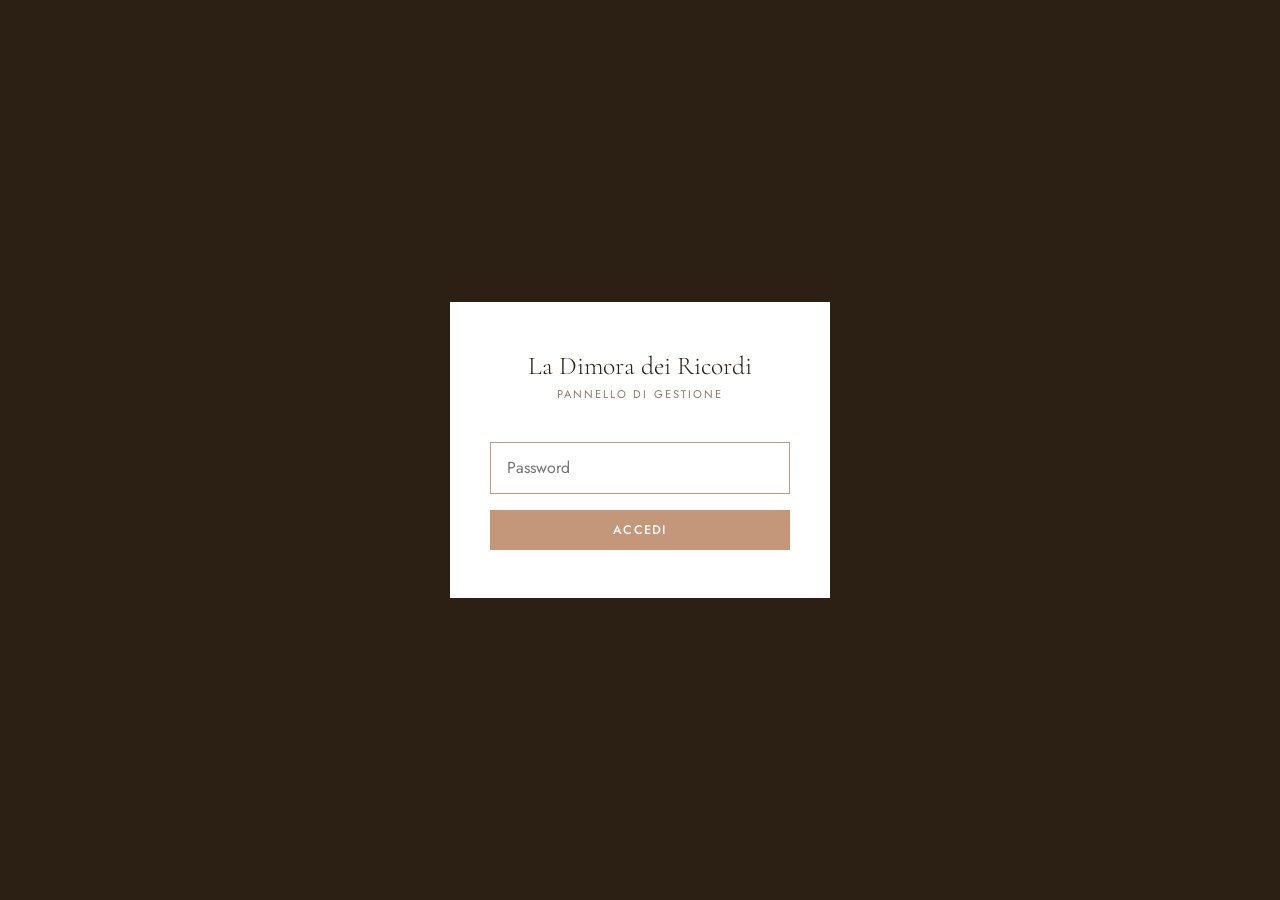
<file: admin/index.html>
<!DOCTYPE html>
<html lang="it">
<head>
  <meta charset="UTF-8" />
  <meta name="viewport" content="width=device-width, initial-scale=1.0" />
  <title>Admin — La Dimora dei Ricordi</title>
  <link rel="preconnect" href="https://fonts.googleapis.com" />
  <link href="https://fonts.googleapis.com/css2?family=Jost:wght@300;400;500;600&family=Cormorant+Garamond:ital,wght@0,300;0,400;1,300&display=swap" rel="stylesheet" />
  <style>
    :root {
      --bg:      #F5F3F0;
      --white:   #FFFFFF;
      --brown:   #2C1F14;
      --rose:    #C4967A;
      --rose-dk: #A67860;
      --gray:    #8A7A6E;
      --border:  #E0D8D0;
      --green:   #4CAF50;
      --red:     #E57373;
      --font:    'Jost', system-ui, sans-serif;
      --display: 'Cormorant Garamond', serif;
    }
    *, *::before, *::after { box-sizing: border-box; margin: 0; padding: 0; }
    body { font-family: var(--font); background: var(--bg); color: var(--brown); min-height: 100vh; }

    /* ── LOGIN ── */
    #loginScreen {
      min-height: 100vh;
      display: flex;
      align-items: center;
      justify-content: center;
      background: var(--brown);
    }
    .login-box {
      background: var(--white);
      padding: 3rem 2.5rem;
      width: 100%;
      max-width: 380px;
      text-align: center;
    }
    .login-logo {
      font-family: var(--display);
      font-size: 1.6rem;
      font-weight: 300;
      margin-bottom: 0.3rem;
    }
    .login-sub {
      font-size: 0.7rem;
      letter-spacing: 0.18em;
      text-transform: uppercase;
      color: var(--gray);
      margin-bottom: 2.5rem;
    }
    .login-box input[type="password"] {
      width: 100%;
      padding: 0.85rem 1rem;
      border: 1px solid var(--border);
      font-family: var(--font);
      font-size: 1rem;
      outline: none;
      margin-bottom: 1rem;
      transition: border-color 0.3s;
    }
    .login-box input:focus { border-color: var(--rose); }
    .login-error { color: var(--red); font-size: 0.82rem; margin-bottom: 0.8rem; display: none; }

    /* ── LAYOUT ADMIN ── */
    #adminApp { display: none; min-height: 100vh; }

    .admin-header {
      background: var(--brown);
      color: white;
      padding: 0 2rem;
      height: 60px;
      display: flex;
      align-items: center;
      justify-content: space-between;
      position: sticky; top: 0; z-index: 100;
    }
    .admin-header-logo {
      font-family: var(--display);
      font-size: 1.2rem;
      font-weight: 300;
    }
    .admin-header-logo span {
      font-family: var(--font);
      font-size: 0.68rem;
      letter-spacing: 0.15em;
      text-transform: uppercase;
      color: rgba(255,255,255,0.5);
      margin-left: 1rem;
    }
    .btn-logout {
      background: none;
      border: 1px solid rgba(255,255,255,0.25);
      color: rgba(255,255,255,0.7);
      padding: 0.4rem 1rem;
      font-family: var(--font);
      font-size: 0.75rem;
      letter-spacing: 0.1em;
      cursor: pointer;
      transition: all 0.3s;
    }
    .btn-logout:hover { border-color: var(--rose); color: var(--rose); }

    .admin-body { display: flex; min-height: calc(100vh - 60px); }

    /* Sidebar */
    .sidebar {
      width: 220px;
      background: var(--white);
      border-right: 1px solid var(--border);
      padding: 1.5rem 0;
      flex-shrink: 0;
    }
    .sidebar-label {
      font-size: 0.62rem;
      letter-spacing: 0.2em;
      text-transform: uppercase;
      color: var(--gray);
      padding: 0 1.5rem;
      margin-bottom: 0.5rem;
      margin-top: 1.2rem;
    }
    .sidebar-label:first-child { margin-top: 0; }
    .nav-item {
      display: flex;
      align-items: center;
      gap: 0.7rem;
      padding: 0.7rem 1.5rem;
      font-size: 0.88rem;
      color: var(--brown);
      cursor: pointer;
      transition: background 0.2s, color 0.2s;
      border-left: 3px solid transparent;
    }
    .nav-item:hover { background: var(--bg); }
    .nav-item.active { background: #fdf5f0; border-left-color: var(--rose); color: var(--rose-dk); font-weight: 500; }
    .nav-icon { font-size: 1.1rem; width: 22px; text-align: center; }

    /* Content area */
    .content { flex: 1; padding: 2rem; overflow-y: auto; }

    /* Pannelli */
    .panel { display: none; }
    .panel.active { display: block; }

    .panel-title {
      font-family: var(--display);
      font-size: 2rem;
      font-weight: 300;
      margin-bottom: 0.3rem;
    }
    .panel-sub { color: var(--gray); font-size: 0.88rem; margin-bottom: 2rem; }

    /* Cards */
    .card {
      background: var(--white);
      border: 1px solid var(--border);
      padding: 1.5rem;
      margin-bottom: 1.5rem;
    }
    .card-title {
      font-size: 0.72rem;
      letter-spacing: 0.15em;
      text-transform: uppercase;
      color: var(--gray);
      margin-bottom: 1.2rem;
      padding-bottom: 0.8rem;
      border-bottom: 1px solid var(--border);
    }

    /* Form elements */
    .form-group { margin-bottom: 1.1rem; }
    .form-group label {
      display: block;
      font-size: 0.72rem;
      letter-spacing: 0.1em;
      text-transform: uppercase;
      color: var(--gray);
      margin-bottom: 0.35rem;
    }
    .form-group input,
    .form-group textarea,
    .form-group select {
      width: 100%;
      padding: 0.7rem 0.9rem;
      border: 1px solid var(--border);
      font-family: var(--font);
      font-size: 0.92rem;
      color: var(--brown);
      outline: none;
      transition: border-color 0.3s;
      background: var(--white);
    }
    .form-group input:focus,
    .form-group textarea:focus,
    .form-group select:focus { border-color: var(--rose); }
    .form-group textarea { resize: vertical; min-height: 80px; }
    .form-row { display: grid; grid-template-columns: 1fr 1fr; gap: 1rem; }

    /* Buttons */
    .btn {
      padding: 0.7rem 1.6rem;
      font-family: var(--font);
      font-size: 0.78rem;
      font-weight: 500;
      letter-spacing: 0.1em;
      text-transform: uppercase;
      border: none;
      cursor: pointer;
      transition: all 0.2s;
    }
    .btn-primary { background: var(--rose); color: white; }
    .btn-primary:hover { background: var(--rose-dk); }
    .btn-danger { background: var(--red); color: white; font-size: 0.72rem; padding: 0.4rem 0.9rem; }
    .btn-danger:hover { filter: brightness(0.9); }
    .btn-sm { padding: 0.4rem 0.9rem; font-size: 0.72rem; }
    .btn:disabled { opacity: 0.5; cursor: not-allowed; }

    /* Toast */
    #toast {
      position: fixed;
      bottom: 2rem; right: 2rem;
      padding: 0.9rem 1.5rem;
      background: var(--brown);
      color: white;
      font-size: 0.85rem;
      z-index: 9999;
      transform: translateY(100px);
      opacity: 0;
      transition: all 0.3s;
      pointer-events: none;
    }
    #toast.show { transform: translateY(0); opacity: 1; }
    #toast.success { background: var(--green); }
    #toast.error { background: var(--red); }

    /* ── SEZIONE FOTO ── */
    .upload-zone {
      border: 2px dashed var(--border);
      padding: 2.5rem;
      text-align: center;
      cursor: pointer;
      transition: border-color 0.3s, background 0.3s;
      margin-bottom: 1.5rem;
    }
    .upload-zone:hover, .upload-zone.dragover {
      border-color: var(--rose);
      background: #fdf5f0;
    }
    .upload-zone input { display: none; }
    .upload-icon { font-size: 2.5rem; margin-bottom: 0.8rem; }
    .upload-text { font-size: 0.88rem; color: var(--gray); }
    .upload-text strong { color: var(--rose); }

    .upload-meta {
      display: grid;
      grid-template-columns: 1fr 1fr 1fr;
      gap: 1rem;
      margin-bottom: 1rem;
    }

    .foto-grid {
      display: grid;
      grid-template-columns: repeat(auto-fill, minmax(180px, 1fr));
      gap: 1rem;
    }
    .foto-item {
      position: relative;
      aspect-ratio: 1;
      overflow: hidden;
      background: var(--bg);
      border: 1px solid var(--border);
    }
    .foto-item img {
      width: 100%; height: 100%;
      object-fit: cover;
    }
    .foto-item-overlay {
      position: absolute;
      inset: 0;
      background: rgba(44,31,20,0.7);
      opacity: 0;
      transition: opacity 0.3s;
      display: flex;
      flex-direction: column;
      align-items: center;
      justify-content: center;
      gap: 0.5rem;
      padding: 0.8rem;
    }
    .foto-item:hover .foto-item-overlay { opacity: 1; }
    .foto-item-caption {
      font-size: 0.7rem;
      color: white;
      text-align: center;
      word-break: break-word;
    }
    .foto-item-badge {
      position: absolute;
      top: 0.5rem; left: 0.5rem;
      background: var(--rose);
      color: white;
      font-size: 0.6rem;
      letter-spacing: 0.1em;
      text-transform: uppercase;
      padding: 0.2rem 0.5rem;
    }
    .foto-placeholder {
      width: 100%; height: 100%;
      display: flex;
      align-items: center;
      justify-content: center;
      font-size: 2rem;
      color: var(--border);
    }

    /* Progress bar upload */
    .upload-progress {
      display: none;
      margin-top: 1rem;
    }
    .upload-progress.show { display: block; }
    .progress-bar {
      height: 4px;
      background: var(--border);
      border-radius: 2px;
      overflow: hidden;
    }
    .progress-fill {
      height: 100%;
      background: var(--rose);
      transition: width 0.3s;
      width: 0%;
    }
    .progress-text { font-size: 0.78rem; color: var(--gray); margin-top: 0.4rem; }

    /* ── PACCHETTI EDITOR ── */
    .pacchetto-editor {
      border: 1px solid var(--border);
      padding: 1.2rem;
      margin-bottom: 1rem;
      position: relative;
      background: var(--white);
    }
    .pacchetto-editor.evidenziato { border-color: var(--rose); background: #fdf5f0; }
    .pacchetto-header {
      display: flex;
      align-items: center;
      justify-content: space-between;
      margin-bottom: 1rem;
    }
    .pacchetto-nome { font-weight: 500; font-size: 1rem; }
    .features-list { margin-top: 0.8rem; }
    .feature-item {
      display: flex;
      gap: 0.5rem;
      align-items: center;
      margin-bottom: 0.4rem;
    }
    .feature-item input { flex: 1; }
    .btn-add-feature {
      background: none;
      border: 1px dashed var(--border);
      color: var(--gray);
      padding: 0.4rem 1rem;
      font-size: 0.78rem;
      cursor: pointer;
      width: 100%;
      margin-top: 0.5rem;
      transition: all 0.2s;
    }
    .btn-add-feature:hover { border-color: var(--rose); color: var(--rose); }

    /* ── EXTRAS EDITOR ── */
    .extra-editor {
      display: grid;
      grid-template-columns: 2fr 3fr 1fr auto;
      gap: 0.6rem;
      align-items: end;
      margin-bottom: 0.6rem;
    }

    /* ── STATS ── */
    .stats-row {
      display: grid;
      grid-template-columns: repeat(3, 1fr);
      gap: 1rem;
      margin-bottom: 2rem;
    }
    .stat-card {
      background: var(--white);
      border: 1px solid var(--border);
      padding: 1.2rem 1.5rem;
    }
    .stat-val {
      font-family: var(--display);
      font-size: 2.2rem;
      font-weight: 300;
      color: var(--rose);
      line-height: 1;
    }
    .stat-lbl { font-size: 0.75rem; color: var(--gray); margin-top: 0.3rem; letter-spacing: 0.06em; }

    .link-sito {
      display: inline-flex;
      align-items: center;
      gap: 0.5rem;
      font-size: 0.82rem;
      color: var(--rose);
      border: 1px solid var(--rose);
      padding: 0.4rem 1rem;
      margin-bottom: 2rem;
      transition: all 0.2s;
    }
    .link-sito:hover { background: var(--rose); color: white; }

    @media (max-width: 768px) {
      .sidebar { display: none; }
      .form-row { grid-template-columns: 1fr; }
      .upload-meta { grid-template-columns: 1fr; }
      .extra-editor { grid-template-columns: 1fr 1fr; }
      .stats-row { grid-template-columns: 1fr; }
    }
  </style>
</head>
<body>

<!-- ── LOGIN ── -->
<div id="loginScreen">
  <div class="login-box">
    <p class="login-logo">La Dimora dei Ricordi</p>
    <p class="login-sub">Pannello di gestione</p>
    <p class="login-error" id="loginError">Password errata. Riprova.</p>
    <input type="password" id="passwordInput" placeholder="Password" onkeydown="if(event.key==='Enter')login()" autofocus />
    <button class="btn btn-primary" style="width:100%" onclick="login()">Accedi</button>
  </div>
</div>

<!-- ── APP ── -->
<div id="adminApp">

  <header class="admin-header">
    <div class="admin-header-logo">
      La Dimora dei Ricordi
      <span>Pannello Admin</span>
    </div>
    <button class="btn-logout" onclick="logout()">Esci</button>
  </header>

  <div class="admin-body">

    <!-- Sidebar -->
    <nav class="sidebar">
      <p class="sidebar-label">Gestione</p>
      <div class="nav-item active" onclick="showPanel('dashboard')">
        <span class="nav-icon">🏠</span> Dashboard
      </div>
      <div class="nav-item" onclick="showPanel('foto')">
        <span class="nav-icon">📷</span> Foto & Video
      </div>
      <div class="nav-item" onclick="showPanel('pacchetti')">
        <span class="nav-icon">📦</span> Pacchetti
      </div>
      <div class="nav-item" onclick="showPanel('extras')">
        <span class="nav-icon">➕</span> Aggiunte
      </div>
      <p class="sidebar-label">Testi</p>
      <div class="nav-item" onclick="showPanel('hero')">
        <span class="nav-icon">✏️</span> Hero & Intro
      </div>
      <div class="nav-item" onclick="showPanel('contatti')">
        <span class="nav-icon">📞</span> Contatti
      </div>
    </nav>

    <!-- Content -->
    <main class="content">

      <!-- DASHBOARD -->
      <div class="panel active" id="panel-dashboard">
        <p class="panel-title">Benvenuta 👋</p>
        <p class="panel-sub">Cosa vuoi gestire oggi?</p>

        <a href="/" target="_blank" class="link-sito">
          🔗 Vedi il sito pubblico
        </a>

        <div class="stats-row">
          <div class="stat-card">
            <p class="stat-val" id="statFoto">—</p>
            <p class="stat-lbl">Foto nel portfolio</p>
          </div>
          <div class="stat-card">
            <p class="stat-val" id="statVideo">—</p>
            <p class="stat-lbl">Video nel portfolio</p>
          </div>
          <div class="stat-card">
            <p class="stat-val" id="statPacchetti">3</p>
            <p class="stat-lbl">Pacchetti attivi</p>
          </div>
        </div>

        <div class="card">
          <p class="card-title">Accesso rapido</p>
          <div style="display:flex;gap:0.8rem;flex-wrap:wrap">
            <button class="btn btn-primary" onclick="showPanel('foto')">📷 Carica foto</button>
            <button class="btn btn-primary" onclick="showPanel('pacchetti')">📦 Modifica prezzi</button>
            <button class="btn btn-primary" onclick="showPanel('contatti')">📞 Aggiorna contatti</button>
          </div>
        </div>
      </div>

      <!-- FOTO & VIDEO -->
      <div class="panel" id="panel-foto">
        <p class="panel-title">Foto & Video</p>
        <p class="panel-sub">Carica nuove immagini o gestisci quelle esistenti.</p>

        <div class="card">
          <p class="card-title">Carica nuovi file</p>

          <div class="upload-zone" id="uploadZone" onclick="document.getElementById('fileInput').click()"
               ondragover="dragOver(event)" ondragleave="dragLeave(event)" ondrop="dropFile(event)">
            <input type="file" id="fileInput" accept="image/*,video/*" multiple onchange="handleFileSelect(event)" />
            <div class="upload-icon">📁</div>
            <p class="upload-text"><strong>Clicca per caricare</strong> o trascina qui le foto</p>
            <p class="upload-text" style="font-size:0.78rem;margin-top:0.3rem">JPG, PNG, WebP · Max 10MB per file</p>
          </div>

          <div class="upload-meta">
            <div class="form-group" style="margin:0">
              <label>Categoria</label>
              <select id="uploadCategoria">
                <option value="foto">Fotografia</option>
                <option value="video">Video (thumbnail)</option>
              </select>
            </div>
            <div class="form-group" style="margin:0">
              <label>Didascalia / Luogo</label>
              <input type="text" id="uploadDidascalia" placeholder="es. Matrimonio · Pesaro" />
            </div>
            <div class="form-group" style="margin:0">
              <label>Anno</label>
              <input type="text" id="uploadAnno" placeholder="2025" value="2025" />
            </div>
          </div>

          <div class="upload-progress" id="uploadProgress">
            <div class="progress-bar"><div class="progress-fill" id="progressFill"></div></div>
            <p class="progress-text" id="progressText">Caricamento in corso…</p>
          </div>
        </div>

        <div class="card">
          <div style="display:flex;justify-content:space-between;align-items:center;margin-bottom:1rem">
            <p class="card-title" style="margin:0;border:none;padding:0">Foto nel portfolio</p>
            <div style="display:flex;gap:0.5rem">
              <button class="btn btn-sm" style="background:var(--brown);color:white" onclick="filtraFoto('foto')">Foto</button>
              <button class="btn btn-sm" style="background:var(--border);color:var(--brown)" onclick="filtraFoto('video')">Video</button>
            </div>
          </div>
          <div class="foto-grid" id="fotoGrid">
            <p style="color:var(--gray);font-size:0.88rem">Caricamento…</p>
          </div>
        </div>
      </div>

      <!-- PACCHETTI -->
      <div class="panel" id="panel-pacchetti">
        <p class="panel-title">Pacchetti & Prezzi</p>
        <p class="panel-sub">Modifica i prezzi e i dettagli dei pacchetti. Le modifiche appaiono subito sul sito.</p>
        <div id="pacchettiEditor"></div>
        <button class="btn btn-primary" onclick="salvaPacchetti()">💾 Salva modifiche</button>
      </div>

      <!-- EXTRAS -->
      <div class="panel" id="panel-extras">
        <p class="panel-title">Aggiunte Opzionali</p>
        <p class="panel-sub">Gestisci la lista degli extra (album, USB, stampe…).</p>
        <div class="card">
          <p class="card-title">Lista aggiunte</p>
          <div id="extrasEditor"></div>
          <button class="btn-add-feature" onclick="aggiungiExtra()">+ Aggiungi voce</button>
        </div>
        <button class="btn btn-primary" style="margin-top:1rem" onclick="salvaExtras()">💾 Salva modifiche</button>
      </div>

      <!-- HERO -->
      <div class="panel" id="panel-hero">
        <p class="panel-title">Testi Hero & Intro</p>
        <p class="panel-sub">Modifica il testo principale della pagina.</p>
        <div class="card">
          <p class="card-title">Sezione Hero (in cima)</p>
          <div class="form-group">
            <label>Titolo principale</label>
            <input type="text" id="heroTitolo" />
          </div>
          <div class="form-group">
            <label>Sottotitolo</label>
            <input type="text" id="heroSottotitolo" />
          </div>
          <div class="form-group">
            <label>Zona geografica</label>
            <input type="text" id="heroZona" />
          </div>
        </div>
        <div class="card">
          <p class="card-title">Sezione Chi siamo</p>
          <div class="form-group">
            <label>Titolo</label>
            <input type="text" id="aboutTitolo" />
          </div>
          <div class="form-group">
            <label>Paragrafo 1</label>
            <textarea id="aboutTesto1" rows="3"></textarea>
          </div>
          <div class="form-group">
            <label>Paragrafo 2</label>
            <textarea id="aboutTesto2" rows="3"></textarea>
          </div>
          <div class="form-group">
            <label>Zona / copertura</label>
            <input type="text" id="aboutZona" />
          </div>
        </div>
        <button class="btn btn-primary" onclick="salvaHero()">💾 Salva testi</button>
      </div>

      <!-- CONTATTI -->
      <div class="panel" id="panel-contatti">
        <p class="panel-title">Contatti</p>
        <p class="panel-sub">Aggiorna email, telefoni e link social.</p>
        <div class="card">
          <p class="card-title">Dati di contatto</p>
          <div class="form-row">
            <div class="form-group">
              <label>Email</label>
              <input type="email" id="cEmail" />
            </div>
            <div class="form-group">
              <label>Numero WhatsApp (con prefisso, senza +)</label>
              <input type="text" id="cWhatsapp" placeholder="393271867329" />
            </div>
          </div>
          <div class="form-row">
            <div class="form-group">
              <label>Telefono 1 (Francesco)</label>
              <input type="text" id="cTel1" />
            </div>
            <div class="form-group">
              <label>Telefono 2 (Noemi)</label>
              <input type="text" id="cTel2" />
            </div>
          </div>
          <div class="form-group">
            <label>Testo sotto il titolo contatti</label>
            <textarea id="cTesto" rows="2"></textarea>
          </div>
        </div>
        <div class="card">
          <p class="card-title">Link social</p>
          <div class="form-group">
            <label>Instagram (URL completo)</label>
            <input type="url" id="cInstagram" />
          </div>
          <div class="form-group">
            <label>YouTube (URL completo)</label>
            <input type="url" id="cYoutube" />
          </div>
          <div class="form-group">
            <label>Matrimonio.com (URL completo)</label>
            <input type="url" id="cMatrimonio" />
          </div>
        </div>
        <button class="btn btn-primary" onclick="salvaContatti()">💾 Salva contatti</button>
      </div>

    </main>
  </div>
</div>

<div id="toast"></div>

<script>
// ── AUTH ──────────────────────────────────────────────────────
let token = sessionStorage.getItem('admin_token') || '';
let contenuti = {};

async function login() {
  const pw = document.getElementById('passwordInput').value;
  const err = document.getElementById('loginError');
  err.style.display = 'none';

  try {
    const res = await fetch('/api/auth/login', {
      method: 'POST',
      headers: { 'Content-Type': 'application/json' },
      body: JSON.stringify({ password: pw }),
    });
    const data = await res.json();
    if (data.ok) {
      token = data.token;
      sessionStorage.setItem('admin_token', token);
      avviaAdmin();
    } else {
      err.style.display = 'block';
    }
  } catch (e) {
    err.textContent = 'Errore di connessione. Riprova.';
    err.style.display = 'block';
  }
}

function logout() {
  sessionStorage.removeItem('admin_token');
  token = '';
  document.getElementById('adminApp').style.display = 'none';
  document.getElementById('loginScreen').style.display = 'flex';
}

function avviaAdmin() {
  document.getElementById('loginScreen').style.display = 'none';
  document.getElementById('adminApp').style.display = 'block';
  caricaTutto();
}

// Controlla se già loggato
if (token) avviaAdmin();

// ── API ───────────────────────────────────────────────────────
async function api(path, method = 'GET', body = null) {
  const opts = {
    method,
    headers: { 'Authorization': 'Bearer ' + token, 'Content-Type': 'application/json' },
  };
  if (body) opts.body = JSON.stringify(body);
  const res = await fetch('/api/' + path, opts);
  if (res.status === 401) { logout(); return null; }
  return res.json();
}

// ── TOAST ─────────────────────────────────────────────────────
function toast(msg, type = '') {
  const el = document.getElementById('toast');
  el.textContent = msg;
  el.className = 'show ' + type;
  setTimeout(() => { el.className = ''; }, 3000);
}

// ── NAVIGAZIONE ───────────────────────────────────────────────
function showPanel(id) {
  document.querySelectorAll('.panel').forEach(p => p.classList.remove('active'));
  document.querySelectorAll('.nav-item').forEach(n => n.classList.remove('active'));
  document.getElementById('panel-' + id).classList.add('active');
  document.querySelector(`[onclick="showPanel('${id}')"]`).classList.add('active');
}

// ── CARICA TUTTO ──────────────────────────────────────────────
async function caricaTutto() {
  const [cont, foto] = await Promise.all([
    api('contenuti'),
    api('foto'),
  ]);

  if (cont) {
    contenuti = cont;
    popolaFormulari(cont);
  }

  if (foto) {
    renderFotoGrid(foto);
    const nFoto  = foto.filter(f => f.categoria === 'foto').length;
    const nVideo = foto.filter(f => f.categoria === 'video').length;
    document.getElementById('statFoto').textContent  = nFoto;
    document.getElementById('statVideo').textContent = nVideo;
  }
}

// ── POPOLA FORMULARI ──────────────────────────────────────────
function popolaFormulari(d) {
  // Hero
  if (d.hero) {
    document.getElementById('heroTitolo').value       = d.hero.titolo || '';
    document.getElementById('heroSottotitolo').value  = d.hero.sottotitolo || '';
    document.getElementById('heroZona').value         = d.hero.zona || '';
  }
  // About
  if (d.about) {
    document.getElementById('aboutTitolo').value = d.about.titolo || '';
    document.getElementById('aboutTesto1').value = d.about.testo1 || '';
    document.getElementById('aboutTesto2').value = d.about.testo2 || '';
    document.getElementById('aboutZona').value   = d.about.zona || '';
  }
  // Contatti
  if (d.contatti) {
    const c = d.contatti;
    document.getElementById('cEmail').value      = c.email || '';
    document.getElementById('cWhatsapp').value   = c.whatsapp || '';
    document.getElementById('cTel1').value       = c.tel1 || '';
    document.getElementById('cTel2').value       = c.tel2 || '';
    document.getElementById('cTesto').value      = c.testo || '';
    document.getElementById('cInstagram').value  = c.instagram || '';
    document.getElementById('cYoutube').value    = c.youtube || '';
    document.getElementById('cMatrimonio').value = c.matrimonioCom || '';
  }
  // Pacchetti
  if (d.pacchetti) renderPacchettiEditor(d.pacchetti);
  // Extras
  if (d.extras) renderExtrasEditor(d.extras);
}

// ── FOTO GRID ─────────────────────────────────────────────────
let tutteleFoto = [];
let filtroCorrente = 'foto';

function renderFotoGrid(lista) {
  tutteleFoto = lista;
  filtraFoto(filtroCorrente);
}

function filtraFoto(cat) {
  filtroCorrente = cat;
  const grid = document.getElementById('fotoGrid');
  const filtrate = tutteleFoto.filter(f => f.categoria === cat);

  if (filtrate.length === 0) {
    grid.innerHTML = `<p style="color:var(--gray);font-size:0.88rem;grid-column:1/-1">
      Nessun file nella categoria "${cat}". Carica qualcosa sopra!
    </p>`;
    return;
  }

  grid.innerHTML = filtrate.map(f => `
    <div class="foto-item">
      ${f.url
        ? `<img src="${f.url}" alt="${f.didascalia}" loading="lazy" />`
        : `<div class="foto-placeholder">🖼️</div>`}
      <span class="foto-item-badge">${f.categoria}</span>
      <div class="foto-item-overlay">
        <p class="foto-item-caption">${f.didascalia || '—'} ${f.anno ? '· ' + f.anno : ''}</p>
        <button class="btn btn-danger btn-sm" onclick="eliminaFoto('${f.id}')">🗑 Elimina</button>
      </div>
    </div>
  `).join('');
}

async function eliminaFoto(id) {
  if (!confirm('Eliminare questa foto dal portfolio?')) return;
  const res = await fetch('/api/foto/' + id, {
    method: 'DELETE',
    headers: { 'Authorization': 'Bearer ' + token },
  });
  const data = await res.json();
  if (data.ok) {
    tutteleFoto = tutteleFoto.filter(f => f.id !== id);
    filtraFoto(filtroCorrente);
    toast('Foto eliminata ✓', 'success');
    aggiornaStats();
  } else {
    toast('Errore nell\'eliminazione', 'error');
  }
}

function aggiornaStats() {
  document.getElementById('statFoto').textContent  = tutteleFoto.filter(f => f.categoria === 'foto').length;
  document.getElementById('statVideo').textContent = tutteleFoto.filter(f => f.categoria === 'video').length;
}

// ── UPLOAD ────────────────────────────────────────────────────
function dragOver(e) { e.preventDefault(); document.getElementById('uploadZone').classList.add('dragover'); }
function dragLeave()  { document.getElementById('uploadZone').classList.remove('dragover'); }
function dropFile(e)  { e.preventDefault(); dragLeave(); uploadFiles(e.dataTransfer.files); }
function handleFileSelect(e) { uploadFiles(e.target.files); }

async function uploadFiles(files) {
  if (!files.length) return;
  const progressWrap = document.getElementById('uploadProgress');
  const progressFill = document.getElementById('progressFill');
  const progressText = document.getElementById('progressText');

  progressWrap.classList.add('show');

  for (let i = 0; i < files.length; i++) {
    const file = files[i];
    progressText.textContent = `Caricamento ${i + 1} di ${files.length}: ${file.name}`;
    progressFill.style.width = ((i / files.length) * 100) + '%';

    const formData = new FormData();
    formData.append('file', file);
    formData.append('categoria', document.getElementById('uploadCategoria').value);
    formData.append('didascalia', document.getElementById('uploadDidascalia').value);
    formData.append('anno', document.getElementById('uploadAnno').value);

    try {
      const res = await fetch('/api/foto/upload', {
        method: 'POST',
        headers: { 'Authorization': 'Bearer ' + token },
        body: formData,
      });
      const data = await res.json();
      if (data.ok) tutteleFoto.unshift(data.foto);
    } catch (e) {
      toast(`Errore caricando ${file.name}`, 'error');
    }
  }

  progressFill.style.width = '100%';
  progressText.textContent = 'Completato!';
  setTimeout(() => progressWrap.classList.remove('show'), 2000);

  filtraFoto(filtroCorrente);
  aggiornaStats();
  toast(`${files.length} file caricati ✓`, 'success');
  document.getElementById('fileInput').value = '';
}

// ── PACCHETTI EDITOR ──────────────────────────────────────────
function renderPacchettiEditor(pacchetti) {
  const el = document.getElementById('pacchettiEditor');
  el.innerHTML = pacchetti.map((p, pi) => `
    <div class="pacchetto-editor ${p.evidenziato ? 'evidenziato' : ''}">
      <div class="pacchetto-header">
        <span class="pacchetto-nome">${p.icona} ${p.nome}</span>
        <label style="font-size:0.8rem;display:flex;align-items:center;gap:0.4rem;cursor:pointer">
          <input type="checkbox" ${p.evidenziato ? 'checked' : ''} onchange="toggleEvidenziato(${pi})" />
          Più scelto
        </label>
      </div>
      <div class="form-row">
        <div class="form-group" style="margin:0">
          <label>Icona (emoji)</label>
          <input type="text" value="${p.icona}" onchange="aggiornaPacchetto(${pi}, 'icona', this.value)" style="font-size:1.2rem" />
        </div>
        <div class="form-group" style="margin:0">
          <label>Nome pacchetto</label>
          <input type="text" value="${p.nome}" onchange="aggiornaPacchetto(${pi}, 'nome', this.value)" />
        </div>
        <div class="form-group" style="margin:0">
          <label>Prezzo</label>
          <input type="text" value="${p.prezzo}" onchange="aggiornaPacchetto(${pi}, 'prezzo', this.value)" placeholder="es. 800€" />
        </div>
      </div>
      <div class="features-list" id="features-${pi}">
        ${p.features.map((f, fi) => `
          <div class="feature-item">
            <input type="text" value="${f}"
              onchange="aggiornaFeature(${pi}, ${fi}, this.value)"
              placeholder="Voce inclusa…" />
            <button class="btn btn-danger btn-sm" onclick="rimuoviFeature(${pi}, ${fi})">✕</button>
          </div>`).join('')}
      </div>
      <button class="btn-add-feature" onclick="aggiungiFeature(${pi})">+ Aggiungi voce inclusa</button>
    </div>
  `).join('');
}

function aggiornaPacchetto(pi, campo, val) {
  contenuti.pacchetti[pi][campo] = val;
}
function toggleEvidenziato(pi) {
  contenuti.pacchetti[pi].evidenziato = !contenuti.pacchetti[pi].evidenziato;
  renderPacchettiEditor(contenuti.pacchetti);
}
function aggiornaFeature(pi, fi, val) {
  contenuti.pacchetti[pi].features[fi] = val;
}
function aggiungiFeature(pi) {
  contenuti.pacchetti[pi].features.push('Nuova voce');
  renderPacchettiEditor(contenuti.pacchetti);
}
function rimuoviFeature(pi, fi) {
  contenuti.pacchetti[pi].features.splice(fi, 1);
  renderPacchettiEditor(contenuti.pacchetti);
}
async function salvaPacchetti() {
  contenuti.pacchetti = leggiPacchettiDalDOM();
  await api('contenuti', 'PUT', contenuti);
  toast('Pacchetti salvati ✓', 'success');
}
function leggiPacchettiDalDOM() {
  // I valori sono già sincronizzati in contenuti.pacchetti dagli onchange
  return contenuti.pacchetti;
}

// ── EXTRAS EDITOR ─────────────────────────────────────────────
function renderExtrasEditor(extras) {
  const el = document.getElementById('extrasEditor');
  el.innerHTML = extras.map((e, i) => `
    <div class="extra-editor">
      <div class="form-group" style="margin:0">
        <label>Nome</label>
        <input type="text" value="${e.nome}" onchange="contenuti.extras[${i}].nome=this.value" />
      </div>
      <div class="form-group" style="margin:0">
        <label>Descrizione</label>
        <input type="text" value="${e.desc}" onchange="contenuti.extras[${i}].desc=this.value" />
      </div>
      <div class="form-group" style="margin:0">
        <label>Prezzo</label>
        <input type="text" value="${e.prezzo}" onchange="contenuti.extras[${i}].prezzo=this.value" />
      </div>
      <button class="btn btn-danger" style="margin-top:1.4rem" onclick="rimuoviExtra(${i})">✕</button>
    </div>
  `).join('');
}
function aggiungiExtra() {
  contenuti.extras.push({ nome: 'Nuovo extra', desc: 'Descrizione', prezzo: '0€' });
  renderExtrasEditor(contenuti.extras);
}
function rimuoviExtra(i) {
  contenuti.extras.splice(i, 1);
  renderExtrasEditor(contenuti.extras);
}
async function salvaExtras() {
  await api('contenuti', 'PUT', contenuti);
  toast('Aggiunte salvate ✓', 'success');
}

// ── SALVA HERO ────────────────────────────────────────────────
async function salvaHero() {
  contenuti.hero = {
    titolo:      document.getElementById('heroTitolo').value,
    sottotitolo: document.getElementById('heroSottotitolo').value,
    zona:        document.getElementById('heroZona').value,
  };
  contenuti.about = {
    titolo: document.getElementById('aboutTitolo').value,
    testo1: document.getElementById('aboutTesto1').value,
    testo2: document.getElementById('aboutTesto2').value,
    zona:   document.getElementById('aboutZona').value,
  };
  await api('contenuti', 'PUT', contenuti);
  toast('Testi salvati ✓', 'success');
}

// ── SALVA CONTATTI ────────────────────────────────────────────
async function salvaContatti() {
  contenuti.contatti = {
    email:        document.getElementById('cEmail').value,
    whatsapp:     document.getElementById('cWhatsapp').value,
    tel1:         document.getElementById('cTel1').value,
    tel1Label:    'Francesco',
    tel2:         document.getElementById('cTel2').value,
    tel2Label:    'Noemi',
    testo:        document.getElementById('cTesto').value,
    instagram:    document.getElementById('cInstagram').value,
    youtube:      document.getElementById('cYoutube').value,
    matrimonioCom: document.getElementById('cMatrimonio').value,
  };
  await api('contenuti', 'PUT', contenuti);
  toast('Contatti salvati ✓', 'success');
}
</script>
</body>
</html>
</file>
